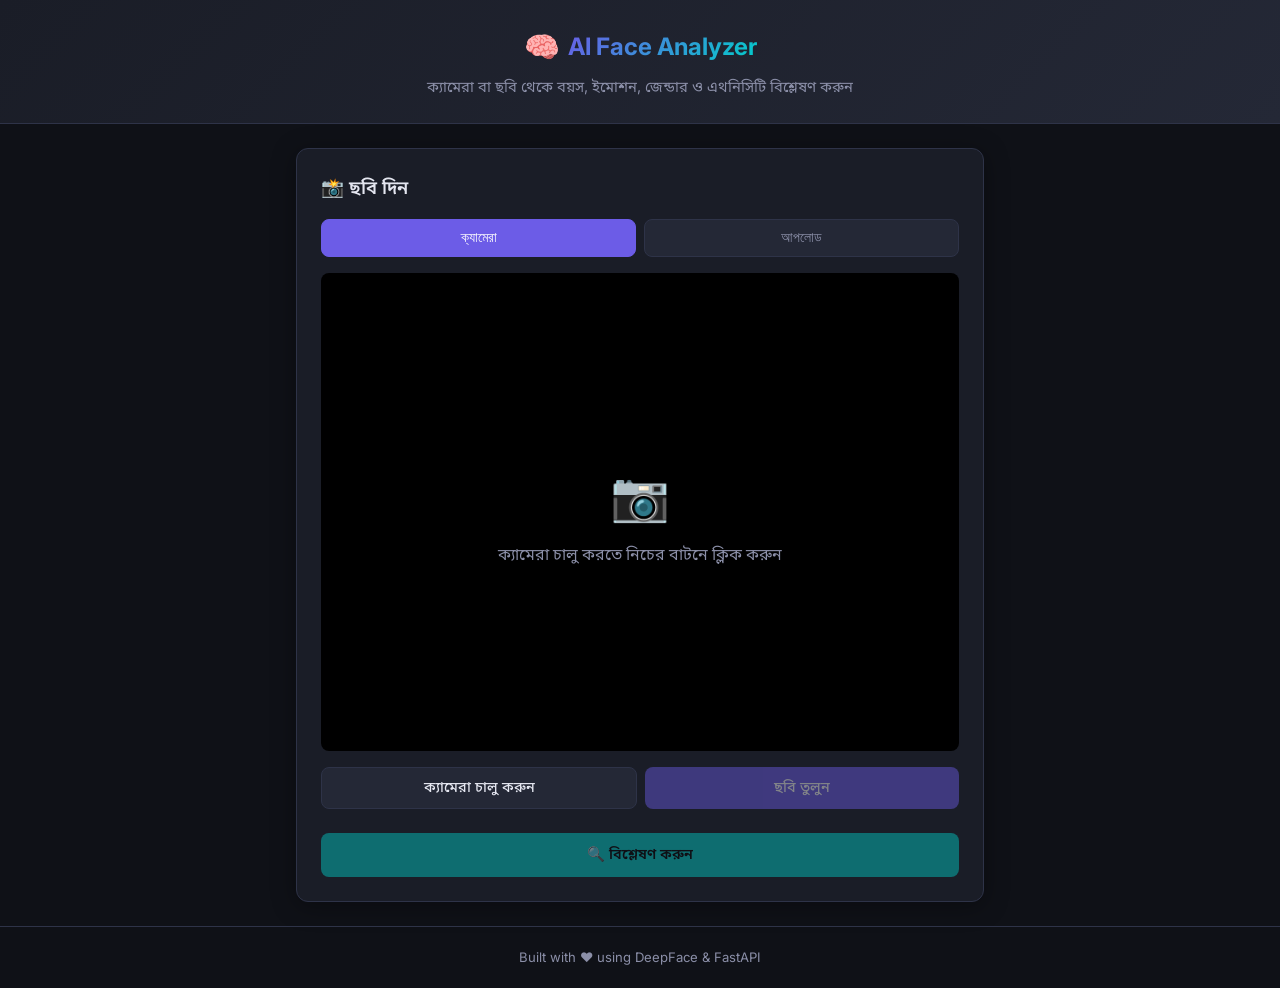
<file: templates/index.html>
<!DOCTYPE html>
<html lang="bn" dir="ltr">
<head>
  <meta charset="UTF-8" />
  <meta name="viewport" content="width=device-width, initial-scale=1.0, maximum-scale=1.0, user-scalable=no" />
  <meta name="theme-color" content="#0f1117" />
  <meta http-equiv="X-Content-Type-Options" content="nosniff" />
  <title>AI Face Analyzer — মুখ বিশ্লেষক</title>
  <link rel="preconnect" href="https://fonts.googleapis.com" />
  <link href="https://fonts.googleapis.com/css2?family=Inter:wght@400;500;600;700&family=Noto+Sans+Bengali:wght@400;500;600;700&display=swap" rel="stylesheet" />
  <link rel="stylesheet" href="/static/style.css" />
</head>
<body>
  <!-- ─── Header ────────────────────────────────────────────── -->
  <header class="header">
    <div class="header__inner">
      <div class="logo">
        <span class="logo__icon">🧠</span>
        <span class="logo__text">AI Face Analyzer</span>
      </div>
      <p class="header__subtitle">ক্যামেরা বা ছবি থেকে বয়স, ইমোশন, জেন্ডার ও এথনিসিটি বিশ্লেষণ করুন</p>
    </div>
  </header>

  <!-- ─── Main ──────────────────────────────────────────────── -->
  <main class="main">
    <!-- Input Section -->
    <section class="card input-card">
      <h2 class="card__title">📸 ছবি দিন</h2>

      <!-- Tab switcher -->
      <div class="tabs" role="tablist">
        <button class="tab tab--active" data-tab="camera" role="tab" aria-selected="true">ক্যামেরা</button>
        <button class="tab" data-tab="upload" role="tab" aria-selected="false">আপলোড</button>
      </div>

      <!-- Camera panel -->
      <div id="panel-camera" class="panel panel--active">
        <div class="camera-wrapper">
          <video id="video" autoplay playsinline muted></video>
          <canvas id="canvas" style="display:none"></canvas>
          <!-- Camera placeholder with permission states -->
          <div id="camera-placeholder" class="camera-placeholder">
            <span id="camera-placeholder-icon">📷</span>
            <p id="camera-placeholder-text">ক্যামেরা চালু করতে নিচের বাটনে ক্লিক করুন</p>
          </div>
          <!-- Captured image overlay -->
          <div id="captured-overlay" class="captured-overlay" style="display:none">
            <img id="captured-img" alt="captured" />
          </div>
        </div>
        <div class="btn-group">
          <button id="btn-start-camera" class="btn btn--secondary">ক্যামেরা চালু করুন</button>
          <button id="btn-switch-camera" class="btn btn--secondary" style="display:none" title="ক্যামেরা সুইচ করুন">🔄</button>
          <button id="btn-capture" class="btn btn--primary" disabled>ছবি তুলুন</button>
        </div>
        <button id="btn-retake" class="btn btn--secondary btn--block" style="display:none">🔁 আবার তুলুন</button>
      </div>

      <!-- Upload panel -->
      <div id="panel-upload" class="panel">
        <div class="upload-area" id="drop-zone">
          <span class="upload-area__icon">📁</span>
          <p>ছবি এখানে ড্র্যাগ করুন অথবা</p>
          <div class="upload-buttons">
            <label class="btn btn--secondary upload-btn">
              📂 ফাইল নির্বাচন করুন
              <input type="file" id="file-input" accept="image/jpeg,image/png,image/webp,image/gif,image/bmp" hidden />
            </label>
            <label class="btn btn--secondary upload-btn">
              📷 ক্যামেরা থেকে তুলুন
              <input type="file" id="camera-file-input" accept="image/*" capture="environment" hidden />
            </label>
          </div>
          <p class="upload-area__hint">JPG, PNG, WebP, GIF, BMP — সর্বোচ্চ 10 MB — সর্বনিম্ন 50x50px</p>
        </div>
        <div id="upload-preview" class="upload-preview" style="display:none">
          <img id="preview-img" alt="preview" />
          <div class="preview-info" id="preview-info"></div>
          <button id="btn-remove-preview" class="btn btn--small btn--danger">✕ সরান</button>
        </div>
      </div>

      <button id="btn-analyze" class="btn btn--accent btn--block" disabled>
        🔍 বিশ্লেষণ করুন
      </button>
    </section>

    <!-- Results Section -->
    <section id="results-section" class="card results-card" style="display:none">
      <h2 class="card__title">📊 বিশ্লেষণ ফলাফল</h2>
      <div id="results-container"></div>
      <button id="btn-new-analysis" class="btn btn--primary btn--block">🔄 নতুন বিশ্লেষণ করুন</button>
    </section>

    <!-- Loader -->
    <div id="loader" class="loader-overlay" style="display:none">
      <div class="loader">
        <div class="loader__spinner"></div>
        <p class="loader__text">AI বিশ্লেষণ চলছে…</p>
        <p class="loader__subtext">এটি কয়েক সেকেন্ড সময় নিতে পারে</p>
      </div>
    </div>

    <!-- Toast container (supports multiple toasts) -->
    <div id="toast-container" class="toast-container"></div>
  </main>

  <!-- ─── Footer ────────────────────────────────────────────── -->
  <footer class="footer">
    <p>Built with ❤️ using DeepFace &amp; FastAPI</p>
  </footer>

  <script src="/static/app.js"></script>
</body>
</html>
</file>
<file: static/style.css>
/* ── Reset & Variables ──────────────────────────────────────── */
*,*::before,*::after{box-sizing:border-box;margin:0;padding:0}

:root{
  --bg:#0f1117;
  --surface:#1a1d27;
  --surface-hover:#242836;
  --border:#2e3348;
  --text:#e4e6f0;
  --text-muted:#8b8fa8;
  --primary:#6c5ce7;
  --primary-hover:#7c6df7;
  --accent:#00cec9;
  --accent-hover:#00e0db;
  --danger:#ff6b6b;
  --success:#00b894;
  --warning:#fdcb6e;
  --radius:12px;
  --radius-sm:8px;
  --shadow:0 4px 24px rgba(0,0,0,.35);
  --font-sans:'Inter','Noto Sans Bengali',system-ui,sans-serif;
  --transition:0.25s cubic-bezier(.4,0,.2,1);
}

html{font-size:16px;scroll-behavior:smooth}
body{
  font-family:var(--font-sans);
  background:var(--bg);
  color:var(--text);
  min-height:100vh;
  display:flex;
  flex-direction:column;
  line-height:1.6;
}

/* ── Header ────────────────────────────────────────────────── */
.header{
  background:linear-gradient(135deg,#1a1d27 0%,#242836 100%);
  border-bottom:1px solid var(--border);
  padding:1.5rem 1rem;
  text-align:center;
}
.header__inner{max-width:720px;margin:auto}
.logo{display:flex;align-items:center;justify-content:center;gap:.5rem;margin-bottom:.35rem}
.logo__icon{font-size:1.8rem}
.logo__text{font-size:1.5rem;font-weight:700;background:linear-gradient(135deg,var(--primary),var(--accent));-webkit-background-clip:text;-webkit-text-fill-color:transparent}
.header__subtitle{color:var(--text-muted);font-size:.92rem}

/* ── Main ──────────────────────────────────────────────────── */
.main{
  flex:1;
  max-width:720px;
  width:100%;
  margin:1.5rem auto;
  padding:0 1rem;
  display:flex;
  flex-direction:column;
  gap:1.5rem;
}

/* ── Card ──────────────────────────────────────────────────── */
.card{
  background:var(--surface);
  border:1px solid var(--border);
  border-radius:var(--radius);
  padding:1.5rem;
  box-shadow:var(--shadow);
}
.card__title{font-size:1.15rem;font-weight:600;margin-bottom:1rem}

/* ── Tabs ──────────────────────────────────────────────────── */
.tabs{display:flex;gap:.5rem;margin-bottom:1rem}
.tab{
  flex:1;
  padding:.6rem;
  font-size:.9rem;font-weight:500;
  background:var(--surface-hover);
  border:1px solid var(--border);
  border-radius:var(--radius-sm);
  color:var(--text-muted);
  cursor:pointer;
  transition:var(--transition);
}
.tab--active,.tab:hover{background:var(--primary);color:#fff;border-color:var(--primary)}

/* ── Panels ────────────────────────────────────────────────── */
.panel{display:none}
.panel--active{display:block}

/* ── Camera ────────────────────────────────────────────────── */
.camera-wrapper{
  position:relative;
  width:100%;
  aspect-ratio:4/3;
  background:#000;
  border-radius:var(--radius-sm);
  overflow:hidden;
  margin-bottom:1rem;
}
.camera-wrapper video{width:100%;height:100%;object-fit:cover;transition:opacity .3s}
.camera-placeholder{
  position:absolute;inset:0;
  display:flex;flex-direction:column;
  align-items:center;justify-content:center;
  color:var(--text-muted);gap:.5rem;
  padding:1rem;
  text-align:center;
}
.camera-placeholder span{font-size:3rem}
.camera-placeholder p{max-width:90%;line-height:1.5}
.camera-placeholder.error{color:var(--danger)}
.camera-placeholder.error span{filter:none}
.camera-placeholder.loading{color:var(--accent)}

/* Captured overlay */
.captured-overlay{
  position:absolute;inset:0;
  display:flex;align-items:center;justify-content:center;
  background:rgba(0,0,0,.7);
}
.captured-overlay img{
  max-width:100%;max-height:100%;
  object-fit:contain;
  border-radius:var(--radius-sm);
}

/* ── Upload ────────────────────────────────────────────────── */
.upload-area{
  border:2px dashed var(--border);
  border-radius:var(--radius-sm);
  padding:2rem 1rem;
  text-align:center;
  transition:var(--transition);
  cursor:pointer;
}
.upload-area.dragover{border-color:var(--accent);background:rgba(0,206,201,.06)}
.upload-area__icon{font-size:2.5rem;display:block;margin-bottom:.5rem}
.upload-area__hint{color:var(--text-muted);font-size:.8rem;margin-top:.75rem}

.upload-buttons{display:flex;gap:.5rem;justify-content:center;flex-wrap:wrap;margin-top:.5rem}

.upload-preview{text-align:center;margin-bottom:1rem}
.upload-preview img{max-width:100%;max-height:320px;border-radius:var(--radius-sm);margin-bottom:.5rem}
.preview-info{color:var(--text-muted);font-size:.8rem;margin-bottom:.5rem}

/* ── Buttons ───────────────────────────────────────────────── */
.btn{
  display:inline-flex;align-items:center;justify-content:center;gap:.4rem;
  font-family:var(--font-sans);
  font-size:.9rem;font-weight:500;
  padding:.6rem 1.2rem;
  border:none;border-radius:var(--radius-sm);
  cursor:pointer;
  transition:var(--transition);
}
.btn:disabled{opacity:.45;cursor:not-allowed}
.btn--primary{background:var(--primary);color:#fff}
.btn--primary:hover:not(:disabled){background:var(--primary-hover)}
.btn--secondary{background:var(--surface-hover);color:var(--text);border:1px solid var(--border)}
.btn--secondary:hover:not(:disabled){background:var(--border)}
.btn--accent{background:var(--accent);color:#000;font-weight:600}
.btn--accent:hover:not(:disabled){background:var(--accent-hover)}
.btn--danger{background:var(--danger);color:#fff}
.btn--small{font-size:.8rem;padding:.35rem .75rem}
.btn--block{width:100%;margin-top:1rem;padding:.75rem}
.btn-group{display:flex;gap:.5rem;margin-bottom:.5rem}
.btn-group .btn{flex:1}

/* ── Loader ────────────────────────────────────────────────── */
.loader-overlay{
  position:fixed;inset:0;
  background:rgba(15,17,23,.85);
  display:flex;align-items:center;justify-content:center;
  z-index:100;
}
.loader{text-align:center}
.loader__spinner{
  width:48px;height:48px;
  border:4px solid var(--border);
  border-top-color:var(--accent);
  border-radius:50%;
  animation:spin .8s linear infinite;
  margin:0 auto 1rem;
}
@keyframes spin{to{transform:rotate(360deg)}}
.loader__text{color:var(--text-muted);font-size:.95rem}
.loader__subtext{color:var(--text-muted);font-size:.8rem;margin-top:.25rem;opacity:.7}

/* ── Toast System ──────────────────────────────────────────── */
.toast-container{
  position:fixed;bottom:1.5rem;left:50%;transform:translateX(-50%);
  display:flex;flex-direction:column;gap:.5rem;
  z-index:200;
  max-width:90vw;width:400px;
  pointer-events:none;
}
.toast{
  background:var(--danger);color:#fff;
  padding:.75rem 2.5rem .75rem 1rem;
  border-radius:var(--radius-sm);
  font-size:.88rem;
  animation:toastIn .3s ease;
  pointer-events:auto;
  position:relative;
  box-shadow:0 4px 16px rgba(0,0,0,.4);
  line-height:1.4;
}
.toast--success{background:var(--success)}
.toast--warning{background:#e17055;color:#fff}
.toast--error{background:var(--danger)}
.toast--exit{animation:toastOut .3s ease forwards}

.toast__close{
  position:absolute;top:.5rem;right:.5rem;
  background:none;border:none;color:rgba(255,255,255,.7);
  cursor:pointer;font-size:.8rem;padding:.15rem .3rem;
  line-height:1;
}
.toast__close:hover{color:#fff}

@keyframes toastIn{from{opacity:0;transform:translateY(10px)}to{opacity:1;transform:translateY(0)}}
@keyframes toastOut{to{opacity:0;transform:translateY(10px)}}

/* ── Results ───────────────────────────────────────────────── */
.results-card{animation:fadeIn .4s ease}
@keyframes fadeIn{from{opacity:0;transform:translateY(8px)}to{opacity:1;transform:translateY(0)}}

.face-result{
  background:var(--surface-hover);
  border:1px solid var(--border);
  border-radius:var(--radius-sm);
  padding:1.25rem;
  margin-bottom:1rem;
}
.face-result__header{
  display:flex;align-items:center;gap:.75rem;
  margin-bottom:1rem;padding-bottom:.75rem;
  border-bottom:1px solid var(--border);
}
.face-result__number{
  width:36px;height:36px;
  display:flex;align-items:center;justify-content:center;
  background:var(--primary);color:#fff;
  border-radius:50%;font-weight:700;font-size:.9rem;
}
.face-result__title{font-weight:600;font-size:1rem}

.stat-grid{display:grid;grid-template-columns:1fr 1fr;gap:.75rem}

.stat-box{
  background:var(--bg);
  border:1px solid var(--border);
  border-radius:var(--radius-sm);
  padding:1rem;
  text-align:center;
}
.stat-box__label{font-size:.78rem;color:var(--text-muted);margin-bottom:.35rem;text-transform:uppercase;letter-spacing:.03em}
.stat-box__value{font-size:1.3rem;font-weight:700}
.stat-box__sub{font-size:.82rem;color:var(--text-muted);margin-top:.15rem}

/* Confidence bar */
.confidence-section{margin-top:1rem}
.confidence-section h4{font-size:.85rem;color:var(--text-muted);margin-bottom:.5rem}
.bar-row{display:flex;align-items:center;gap:.5rem;margin-bottom:.35rem}
.bar-row__label{width:100px;font-size:.78rem;text-align:right;color:var(--text-muted);flex-shrink:0}
.bar-row__track{flex:1;height:8px;background:var(--bg);border-radius:4px;overflow:hidden}
.bar-row__fill{height:100%;border-radius:4px;transition:width .5s ease}
.bar-row__pct{width:40px;font-size:.75rem;color:var(--text-muted)}

.bar-row__fill.emotion{background:linear-gradient(90deg,#6c5ce7,#a29bfe)}
.bar-row__fill.gender{background:linear-gradient(90deg,#00cec9,#81ecec)}
.bar-row__fill.race{background:linear-gradient(90deg,#fdcb6e,#ffeaa7)}

.result-thumbnail{text-align:center;margin-bottom:1rem}
.result-thumbnail img{max-width:200px;border-radius:var(--radius-sm);border:2px solid var(--border)}

/* ── Footer ────────────────────────────────────────────────── */
.footer{
  text-align:center;
  padding:1.25rem;
  color:var(--text-muted);
  font-size:.82rem;
  border-top:1px solid var(--border);
}

/* ── Responsive ────────────────────────────────────────────── */
@media(max-width:480px){
  .stat-grid{grid-template-columns:1fr}
  .bar-row__label{width:70px;font-size:.72rem}
  .upload-buttons{flex-direction:column;align-items:stretch}
}
</file>
